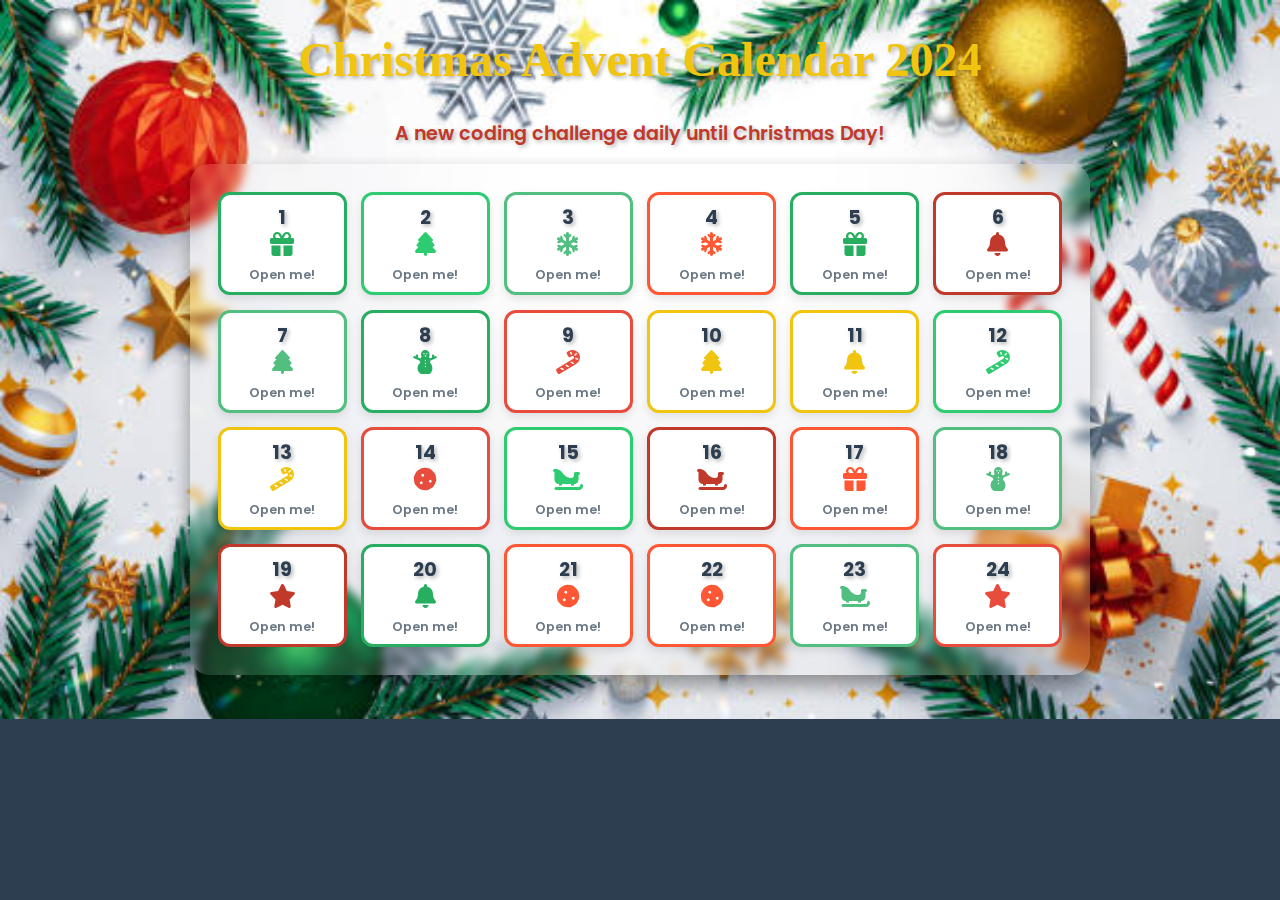
<file: Day-2/index.html>
<!DOCTYPE html>
<html lang="en">
<head>
    <meta charset="UTF-8">
    <meta name="viewport" content="width=device-width, initial-scale=1.0">
    <title>Christmas Advent Calendar 2024</title>
    <link rel="stylesheet" href="https://cdnjs.cloudflare.com/ajax/libs/font-awesome/6.0.0-beta3/css/all.min.css">
    <link href="https://fonts.googleapis.com/css2?family=Poppins:wght@400;600;700&display=swap" rel="stylesheet">
    <link rel="stylesheet" href="index.css">
</head>
<body>
    <main>
        <h1>Christmas Advent Calendar 2024</h1>
        <p>A new coding challenge daily until Christmas Day!</p>
        <div id="calendar" class="calendar-container" aria-label="Advent Calendar"></div>
    </main>
    <script src="index.js"></script>
</body>
</html>
</file>
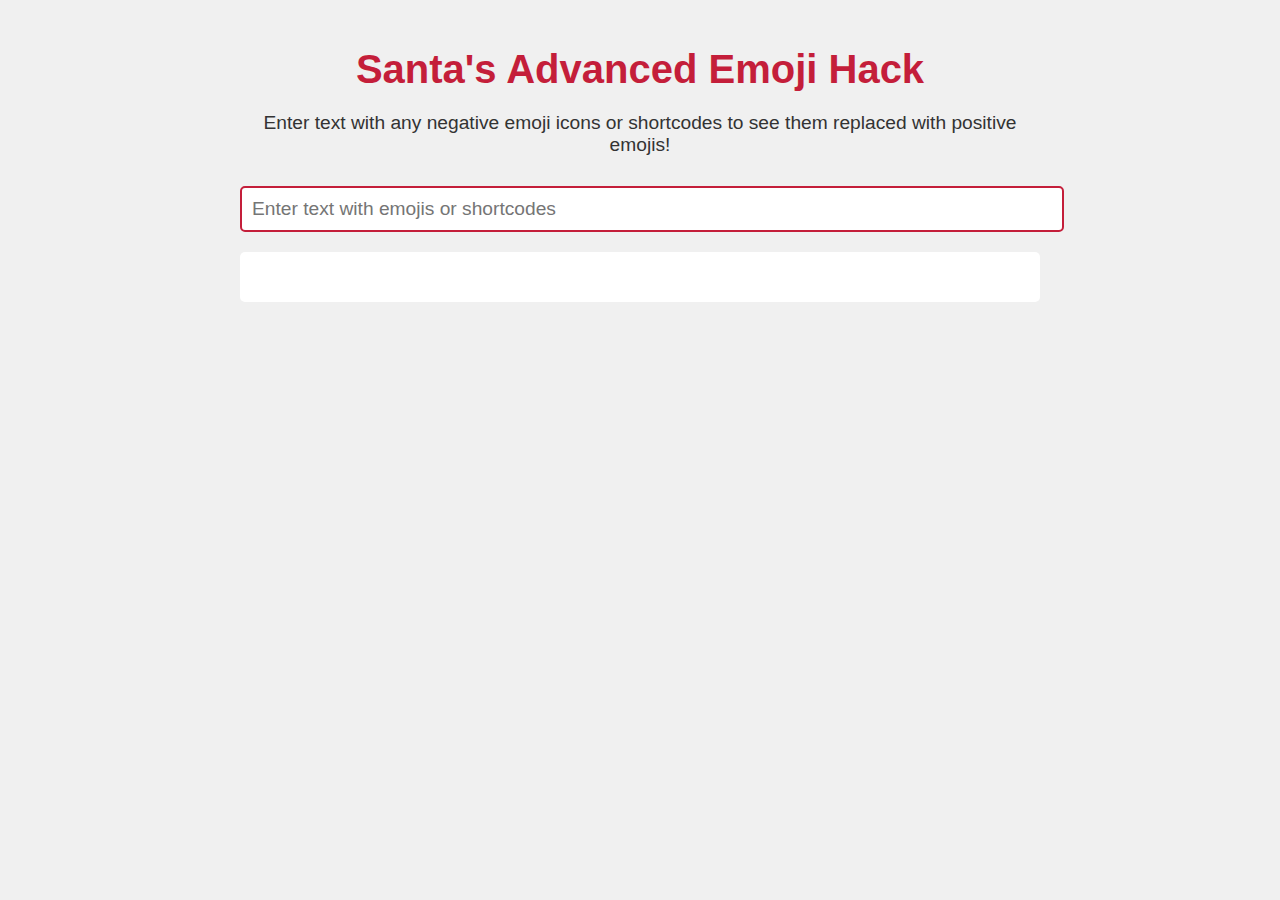
<file: Day-3/index.html>
<!doctype html>
<html lang="en">
    <head>
        <meta charset="UTF-8">
        <meta name="viewport" content="width=device-width, initial-scale=1.0">
        <title>Santa's Advanced Emoji Hack</title>
        <link rel="stylesheet" href="index.css">
    </head>
    <body>
        <h1>Santa's Advanced Emoji Hack</h1>
        <p>Enter text with any negative emoji icons or shortcodes to see them replaced with positive emojis!</p>
        <script type="module" src="index.js"></script>
    </body>
</html>
</file>
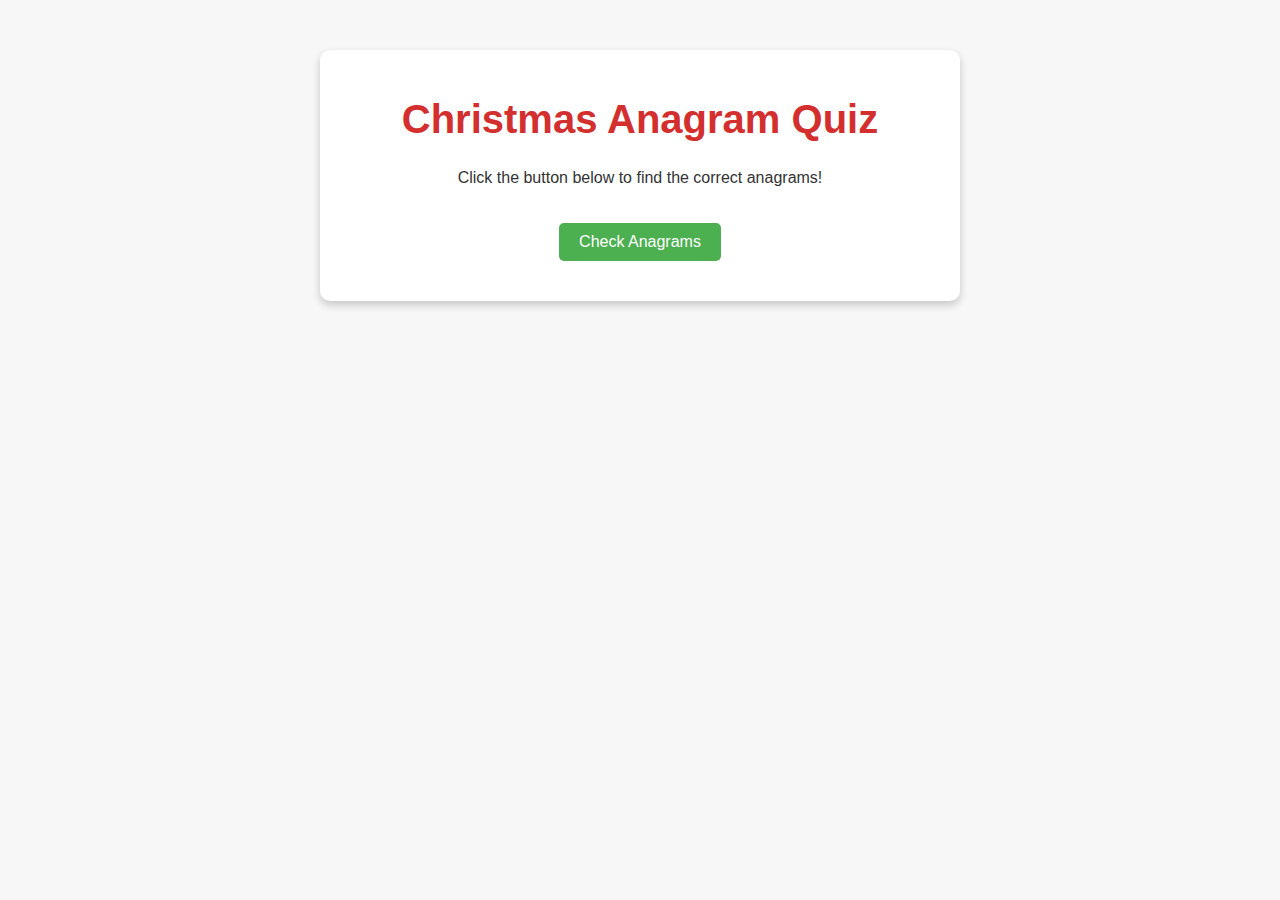
<file: Day-5/index.html>
<!DOCTYPE html>
<html lang="en">
<head>
  <meta charset="UTF-8">
  <meta name="viewport" content="width=device-width, initial-scale=1.0">
  <title>Anagram Checker</title>
  <link rel="stylesheet" href="index.css">
</head>
<body>
  <div class="container">
    <h1>Christmas Anagram Quiz</h1>
    <p>Click the button below to find the correct anagrams!</p>
    <button id="checkAnagrams">Check Anagrams</button>
    <div id="output"></div>
  </div>
  <script src="index.js"></script>
</body>
</html>
</file>
<file: Day-2/index.css>
:root {
    --color-background: #2C3E50;
    --color-text: #2C3E50;
    --color-red-1: #C0392B;
    --color-red-2: #E74C3C;
    --color-red-3: #FF5733;
    --color-green-1: #27AE60;
    --color-green-2: #2ECC71;
    --color-green-3: #52BE80;
    --color-gold: #F1C40F;
    --color-white: #FFFFFF;
}

body {
    font-family: 'Poppins', sans-serif;
    background-color: var(--color-background);
    color: var(--color-text);
    margin: 0;
    padding: 0;
    background-image: url('./Images/xmas8.jpg');
    background-repeat: no-repeat;
    background-size: cover;
    object-fit: cover;
}

main {
    max-width: 900px;
    margin: 0 auto;
    text-align: center;
}

h1 {
    color: var(--color-gold);
    font-size: 3rem;
    text-shadow: 2px 2px 4px rgba(0, 0, 0, 0.3);
    font-family: 'Caveat', cursive;
}

p {
    font-size: 1.2rem;
    font-weight: 600;
    margin-bottom: 1rem;
    color: var(--color-red-1);
    text-shadow: 2px 2px 4px rgba(0, 0, 0, 0.3);
}

.calendar-container {
    display: grid;
    grid-template-columns: repeat(6, 1fr);
    gap: .9rem;
    padding: 1.75rem;
    background-color: rgba(255, 255, 255, 0.1);
    border-radius: 20px;
    box-shadow: 0 10px 20px rgba(0, 0, 0, 0.4);
    backdrop-filter: blur(5px);
    background-image: url('https://www.transparenttextures.com/patterns/christmas-paper.png');
}

.calendar-box {
    font-size: 0.9em;
    text-align: center;
    padding: .5rem;
    border-radius: 12px;
    cursor: pointer;
    position: relative;
    overflow: hidden;
    display: flex;
    flex-direction: column;
    justify-content: space-between;
    align-items: center;
    box-shadow: 0 4px 8px rgba(0, 0, 0, 0.1);
    background-color: var(--color-white);
    border: 3px solid;
    transition: transform 0.3s ease;
}

.calendar-box:hover {
    transform: translateY(-5px);
    box-shadow: 0 8px 16px rgba(0, 0, 0, 0.2);
}

.calendar-box p {
    margin: 0;
    font-weight: 700;
    font-size: 1.2rem;
    color: inherit;
}

.calendar-box i {
    font-size: 1.5rem;
    margin-bottom: 5px;
}

.calendar-box .open-text {
    font-size: 0.8rem;
    margin-top: 5px;
    font-weight: 600;
    color: var(--color-text);
    opacity: 0.7;
}

.gift-reveal {
    position: absolute;
    top: 0;
    left: 0;
    width: 100%;
    height: 100%;
    display: flex;
    flex-direction: column;
    align-items: center;
    justify-content: center;
    background-color: var(--color-white);
    opacity: 0;
    transition: opacity 0.3s ease, transform 0.3s ease;
    pointer-events: none;
}

.calendar-box.opened .gift-reveal {
    opacity: 1;
    pointer-events: auto;
}

.calendar-box.pop-out .gift-reveal {
    animation: popOut 0.5s ease-out;
}

@keyframes popOut {
    0% { transform: scale(0); }
    50% { transform: scale(1.2); }
    100% { transform: scale(1); }
}

.gift-reveal i {
    font-size: 2rem;
    margin-bottom: 10px;
}

.gift-reveal p {
    font-size: 0.9rem;
    font-weight: bold;
    color: var(--color-text);
    text-align: center;
}

.gift-icon {
    display: block;
}

.gift-specific-icon {
    display: none;
}

.calendar-box.opened .gift-icon {
    display: none;
}

.calendar-box.opened .gift-specific-icon {
    display: block;
}

@media (max-width: 768px) {
    .calendar-container {
        grid-template-columns: repeat(4, 1fr);
    }
}

@media (max-width: 480px) {
    .calendar-container {
        grid-template-columns: repeat(3, 1fr);
    }
}

/* Accessibility improvements */
.sr-only {
    position: absolute;
    width: 1px;
    height: 1px;
    padding: 0;
    margin: -1px;
    overflow: hidden;
    clip: rect(0, 0, 0, 0);
    white-space: nowrap;
    border-width: 0;
}
</file>
<file: Day-3/index.css>
/* body {
    font-family: Arial, sans-serif;
    max-width: 800px;
    margin: 0 auto;
    padding: 20px;
    text-align: center;
    background-color: #f0f0f0;
}

h1 {
    color: #c41e3a;
    font-size: 2.5em;
    margin-bottom: 20px;
}

p {
    font-size: 1.2em;
    margin-bottom: 20px;
    color: #333;
}

input {
    width: 100%;
    padding: 10px;
    margin: 10px 0;
    font-size: 1.2em;
    border: 2px solid #c41e3a;
    border-radius: 5px;
}

#output-phrase, #output-advanced {
    font-size: 1.2em;
    margin-top: 10px;
    padding: 10px;
    background-color: #fff;
    border-radius: 5px;
    min-height: 30px;
}
 */

 body {
    font-family: Arial, sans-serif;
    max-width: 800px;
    margin: 0 auto;
    padding: 20px;
    text-align: center;
    background-color: #f0f0f0;
}

h1 {
    color: #c41e3a;
    font-size: 2.5em;
    margin-bottom: 20px;
}

p {
    font-size: 1.2em;
    margin-bottom: 20px;
    color: #333;
}

input {
    width: 100%;
    padding: 10px;
    margin: 10px 0;
    font-size: 1.2em;
    border: 2px solid #c41e3a;
    border-radius: 5px;
}

#output {
    font-size: 1.2em;
    margin-top: 10px;
    padding: 10px;
    background-color: #fff;
    border-radius: 5px;
    min-height: 30px;
}
</file>
<file: Day-5/index.css>
body {
  font-family: Arial, sans-serif;
  background-color: #f7f7f7;
  color: #333;
  margin: 0;
  padding: 0;
}

.container {
  text-align: center;
  max-width: 600px;
  margin: 50px auto;
  background-color: #fff;
  border-radius: 10px;
  padding: 20px;
  box-shadow: 0 4px 8px rgba(0, 0, 0, 0.2);
}

h1 {
  color: #d32f2f;
  font-size: 2.5rem;
}

button {
  background-color: #4caf50;
  color: white;
  border: none;
  padding: 10px 20px;
  font-size: 1rem;
  border-radius: 5px;
  cursor: pointer;
  margin-top: 20px;
  transition: background-color 0.3s ease;
}

button:hover {
  background-color: #45a049;
}

#output {
  margin-top: 20px;
  text-align: left;
}

#output h3 {
  color: #388e3c;
}

.correct li {
  background: #e8f5e9;
  margin: 5px 0;
  padding: 10px;
  border-radius: 5px;
}

.incorrect li {
  background: #ffcdd2;
  margin: 5px 0;
  padding: 10px;
  border-radius: 5px;
}
</file>
